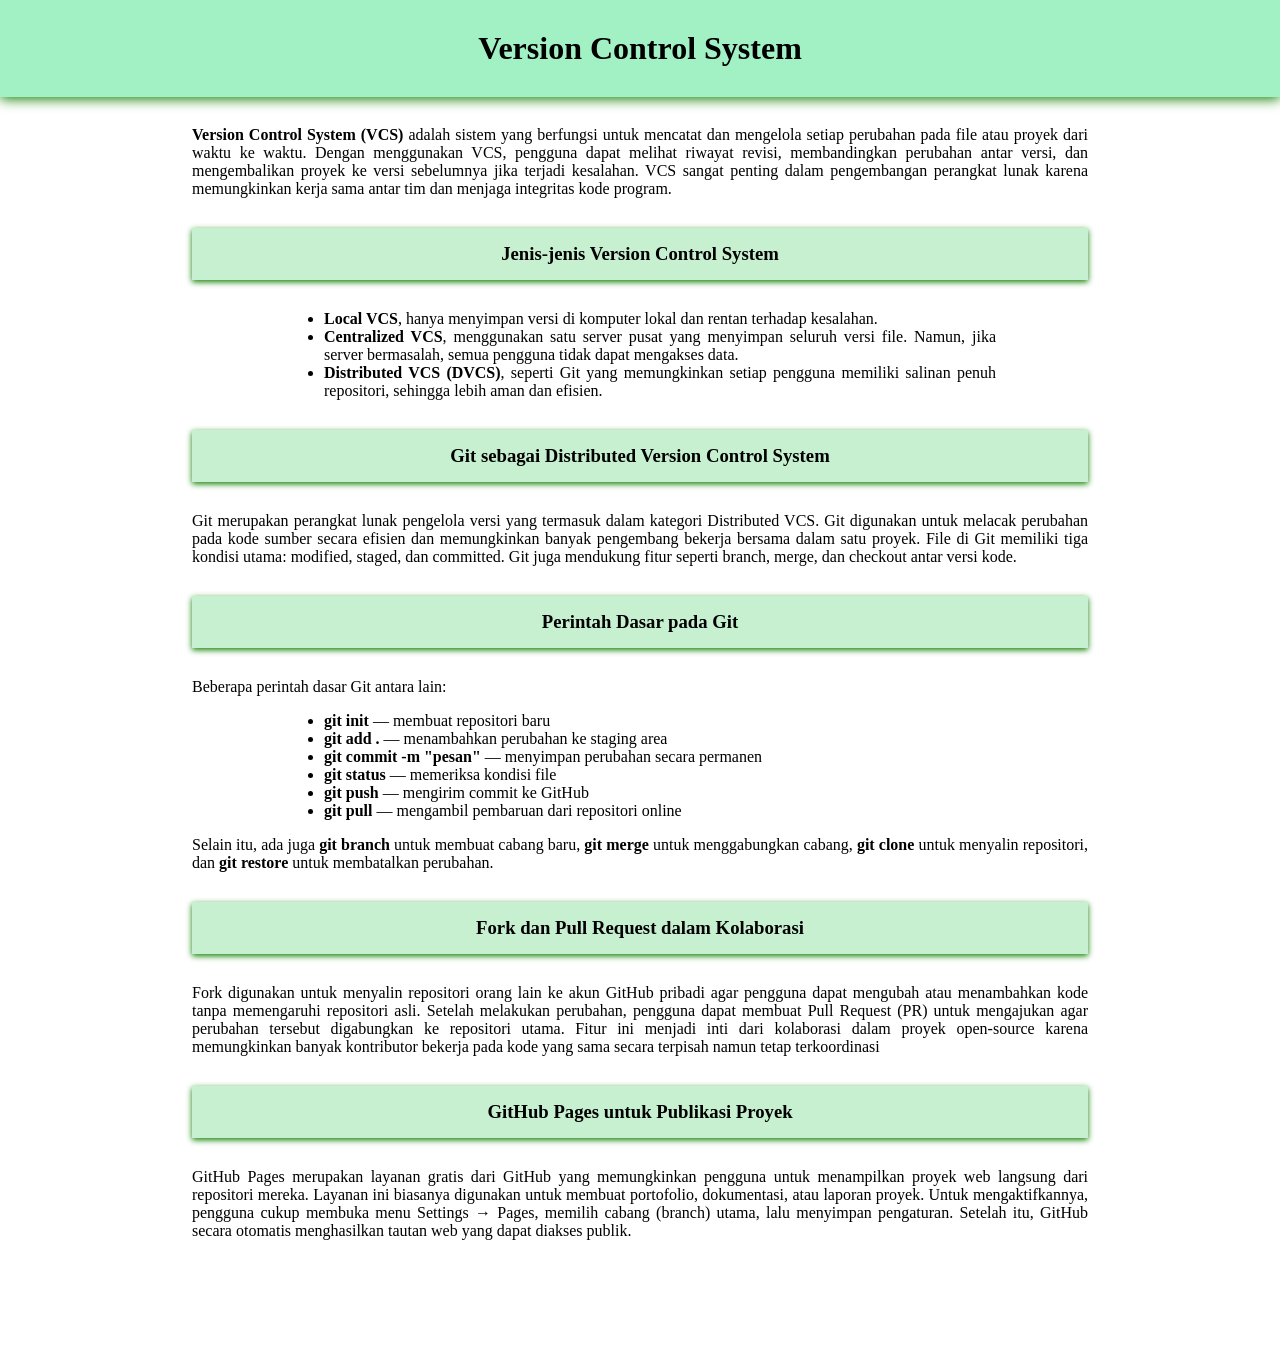
<file: index.html>
<!DOCTYPE html>
<html lang="en">
<head>
    <meta charset="UTF-8">
    <meta name="viewport" content="width=device-width, initial-scale=1.0">
    <title>Version Control System</title>
    <link rel="stylesheet" href="styleee.css">
</head>
<body>
    <h1>Version Control System</h1>
        <p><b>Version Control System (VCS)</b> adalah sistem yang berfungsi untuk mencatat dan mengelola setiap perubahan pada file atau proyek dari waktu ke waktu. 
        Dengan menggunakan VCS, pengguna dapat melihat riwayat revisi, membandingkan perubahan antar versi, dan mengembalikan proyek ke versi sebelumnya jika terjadi kesalahan. 
        VCS sangat penting dalam pengembangan perangkat lunak karena memungkinkan kerja sama antar tim dan menjaga integritas kode program. 
        </p>

    <h3>Jenis-jenis Version Control System</h3>
        <ul>
            <li><b>Local VCS</b>, hanya menyimpan versi di komputer lokal dan rentan terhadap kesalahan.</li>
            <li><b>Centralized VCS</b>, menggunakan satu server pusat yang menyimpan seluruh versi file. Namun, jika server bermasalah, semua pengguna tidak dapat mengakses data.</li>
            <li><b>Distributed VCS (DVCS)</b>, seperti Git yang memungkinkan setiap pengguna memiliki salinan penuh repositori, sehingga lebih aman dan efisien.</li>
        </ul>

    <h3>Git sebagai Distributed Version Control System</h3>
        <p>Git merupakan perangkat lunak pengelola versi yang termasuk dalam kategori Distributed VCS.
            Git digunakan untuk melacak perubahan pada kode sumber secara efisien dan memungkinkan banyak pengembang bekerja bersama dalam satu proyek.
            File di Git memiliki tiga kondisi utama: modified, staged, dan committed. Git juga mendukung fitur seperti branch, merge, dan checkout antar versi kode.
        </p>

    <h3>Perintah Dasar pada Git</h3>
        <p>Beberapa perintah dasar Git antara lain:</p>
            <ul>
                <li><b>git init</b> — membuat repositori baru</li>
                <li><b>git add .</b> — menambahkan perubahan ke staging area</li>
                <li><b>git commit -m "pesan"</b> — menyimpan perubahan secara permanen</li>
                <li><b>git status</b> — memeriksa kondisi file</li>
                <li><b>git push</b> — mengirim commit ke GitHub</li>
                <li><b>git pull</b> — mengambil pembaruan dari repositori online</li>
            </ul>
        <p>
            Selain itu, ada juga <b>git branch</b> untuk membuat cabang baru, <b>git merge</b> untuk menggabungkan cabang, <b>git clone</b> untuk menyalin repositori, dan <b>git restore</b> untuk membatalkan perubahan.
        </p>
    
        <h3>Fork dan Pull Request dalam Kolaborasi</h3>
            <p>
            Fork digunakan untuk menyalin repositori orang lain ke akun GitHub pribadi agar pengguna dapat mengubah atau menambahkan kode tanpa memengaruhi repositori asli.
            Setelah melakukan perubahan, pengguna dapat membuat Pull Request (PR) untuk mengajukan agar perubahan tersebut digabungkan ke repositori utama. 
            Fitur ini menjadi inti dari kolaborasi dalam proyek open-source karena memungkinkan banyak kontributor bekerja pada kode yang sama secara terpisah namun tetap terkoordinasi
            </p>
        
        <h3>GitHub Pages untuk Publikasi Proyek</h3>
            <p>
            GitHub Pages merupakan layanan gratis dari GitHub yang memungkinkan pengguna untuk menampilkan proyek web langsung dari repositori mereka.
            Layanan ini biasanya digunakan untuk membuat portofolio, dokumentasi, atau laporan proyek.
            Untuk mengaktifkannya, pengguna cukup membuka menu Settings → Pages, memilih cabang (branch) utama, lalu menyimpan pengaturan.
            Setelah itu, GitHub secara otomatis menghasilkan tautan web yang dapat diakses publik.
            </p>
</body>
</html>
</file>
<file: styleee.css>
body {
    margin: 0;
    padding: 110px 15%;
    text-align: justify;
}

h1 {
    position: fixed;
    top: 0;
    left: 0;
    width: 100%;
    background-color: hsl(147, 74%, 79%);
    text-align: center;
    padding: 30px 0;
    margin: 0;
    box-shadow: 0 2px 12px rgb(15, 128, 0);
}

h3 {
    text-align: center;
    margin-top: 40px;
    background-color: #c6f0d0;
    padding: 15px 15px;
    box-shadow: 0 2px 6px rgb(15, 128, 0);
    margin: 30px 0;
}

ul {
    width: 75%;
    margin: auto;
    text-align: justify;
}
</file>
